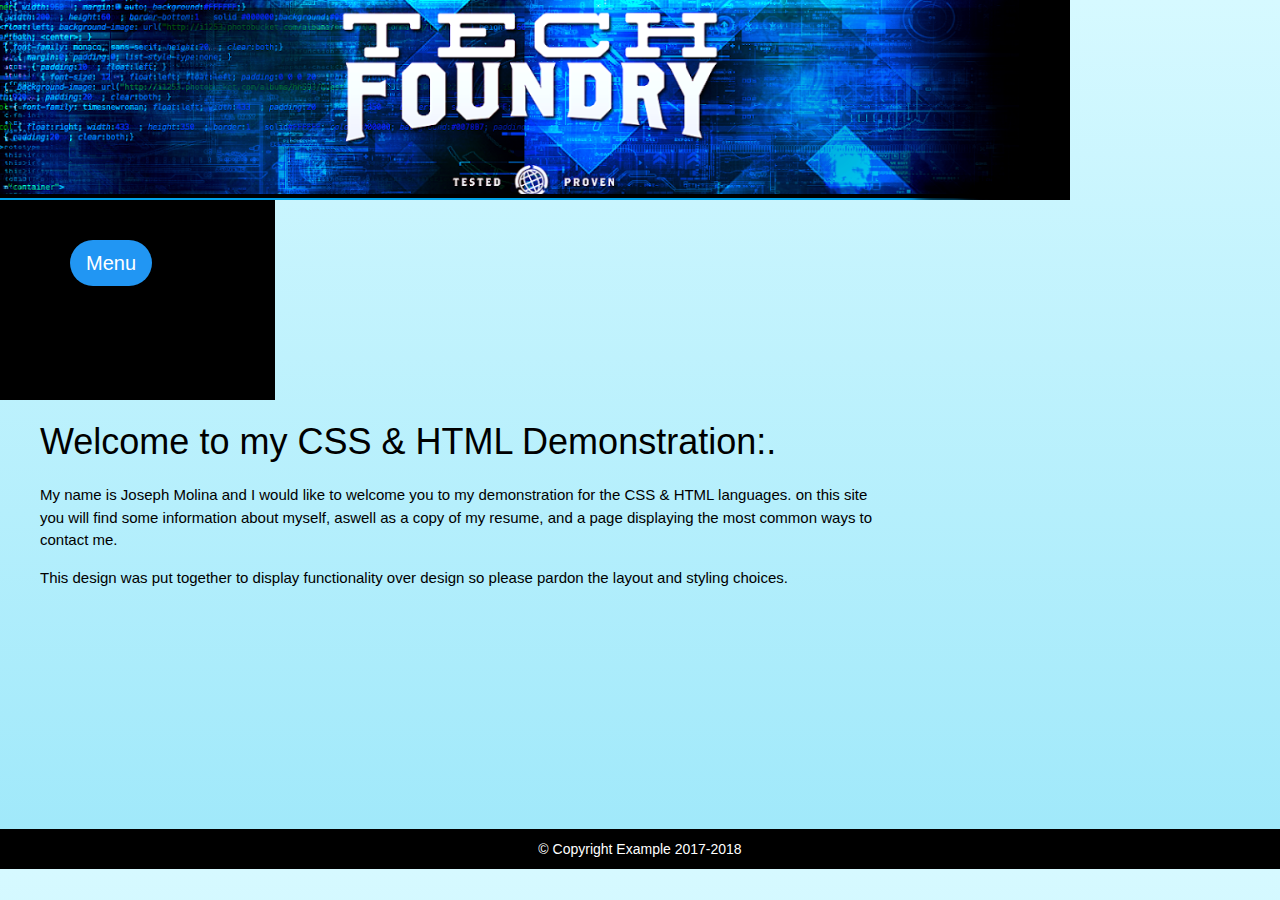
<file: index.html>
<!doctype html>
<html>
<head>
	<link rel="stylesheet" href="style.css">
	<link rel="stylesheet" href="w3.css">
	<style>

</style>
<title>
	Joseph Molina
</title>
</head>
<body>
<div class="holder">
	<div class="title">
	</div>
		
	<div class="navi">
		<div class="dropdown">
  <button onclick="myFunction()" class="dropbtn w3-btn w3-round-xxlarge w3-blue">Menu</button>
  <div id="myDropdown" class="dropdown-content">
    <a href="index.html"><b><u>Home</u></b></a>
    <a href="resume.html">Resume</a>
    <a href="contact.html">About</a>
  </div>
</div>
		</div>
	<div class="body">
		<p><h1>Welcome to my CSS & HTML Demonstration:.</h1></p>
		<p> My name is Joseph Molina and I would like to welcome you to my demonstration for the CSS & HTML languages.
on this site you will find some information about myself, aswell as a copy of my resume, and a page displaying the most common
ways to contact me.</p>

		<p>This design was put together to display functionality over design so please pardon the layout and styling choices.</p>
		<br>
		<br>
		<br>
		<br>
		<br>
		<br>
		<br>
		<br>
		<br>
		<br>
		
		</div>
<div class="footer">
<center>&copy; Copyright Example 2017-2018 </center>
	</div>
</div>
<Script>
	function myFunction() {
    document.getElementById("myDropdown").classList.toggle("show");
}


window.onclick = function(event) {
  if (!event.target.matches('.dropbtn')) {

    var dropdowns = document.getElementsByClassName("dropdown-content");
    var i;
    for (i = 0; i < dropdowns.length; i++) {
      var openDropdown = dropdowns[i];
      if (openDropdown.classList.contains('show')) {
        openDropdown.classList.remove('show');
      }
    }
  }
}</script>
	</body>
	</html>
</file>
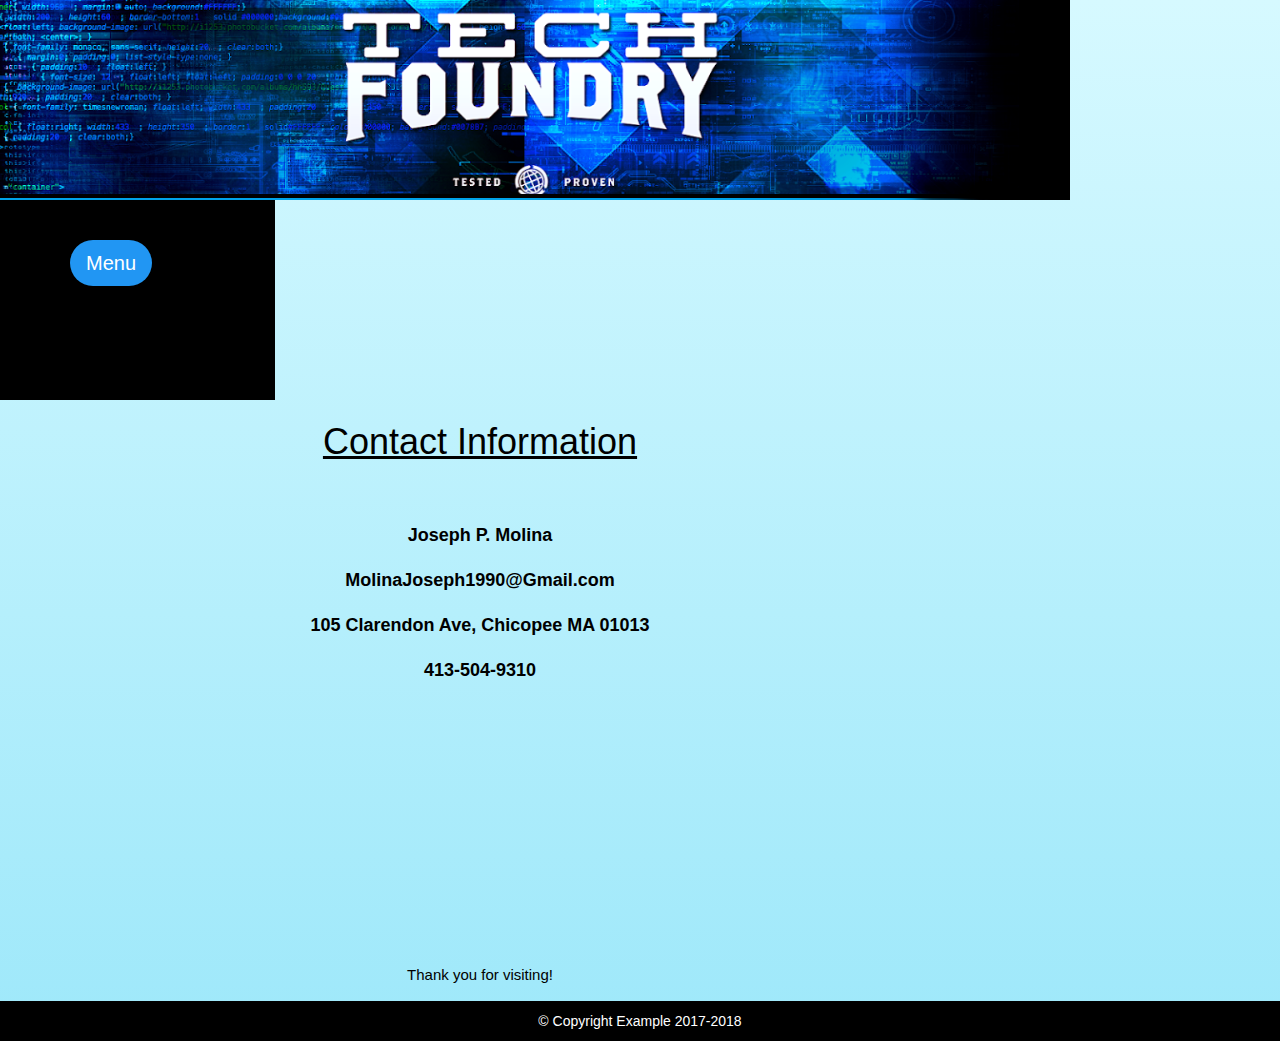
<file: contact.html>
<!doctype html>
<html>
<head>
	<link rel="stylesheet" href="style.css">
	<link rel="stylesheet" href="w3.css">
	<style>

</style>
<title>
	Joseph Molina
</title>
</head>
<body>
<div class="holder">
	<div class="title">
	</div>
		
	<div class="navi">
		<div class="dropdown">
  <button onclick="myFunction()" class="dropbtn w3-btn w3-round-xxlarge w3-blue">Menu</button>
  <div id="myDropdown" class="dropdown-content">
    <a href="index.html"><b><u>Home</u></b></a>
    <a href="resume.html">Resume</a>
    <a href="contact.html">About</a>
  </div>
</div>
		</div>
	<div class="bodyc">
		<center>
		<p>
		<p>
		<p><h1><U>Contact Information</u></h1></p>
		<Br>
		<p><strong><h5>Joseph P. Molina </p>
		<p> MolinaJoseph1990@Gmail.com</p>
		<p> 105 Clarendon Ave, Chicopee MA 01013
		<p> 413-504-9310</p>
		<br></h5>
		<br></strong>
		<br>
		<br>
		<br>
		<br>
		<br>
		<br>
		<br>
		<br>
		<br>Thank you for visiting!</p>
		</center>

		<p></p>

		
		</div>
<div class="footer">
<center>&copy; Copyright Example 2017-2018 </center>
	</div>
</div>
<Script>
	function myFunction() {
    document.getElementById("myDropdown").classList.toggle("show");
}


window.onclick = function(event) {
  if (!event.target.matches('.dropbtn')) {

    var dropdowns = document.getElementsByClassName("dropdown-content");
    var i;
    for (i = 0; i < dropdowns.length; i++) {
      var openDropdown = dropdowns[i];
      if (openDropdown.classList.contains('show')) {
        openDropdown.classList.remove('show');
      }
    }
  }
}</script>
	</body>
	</html>
</file>
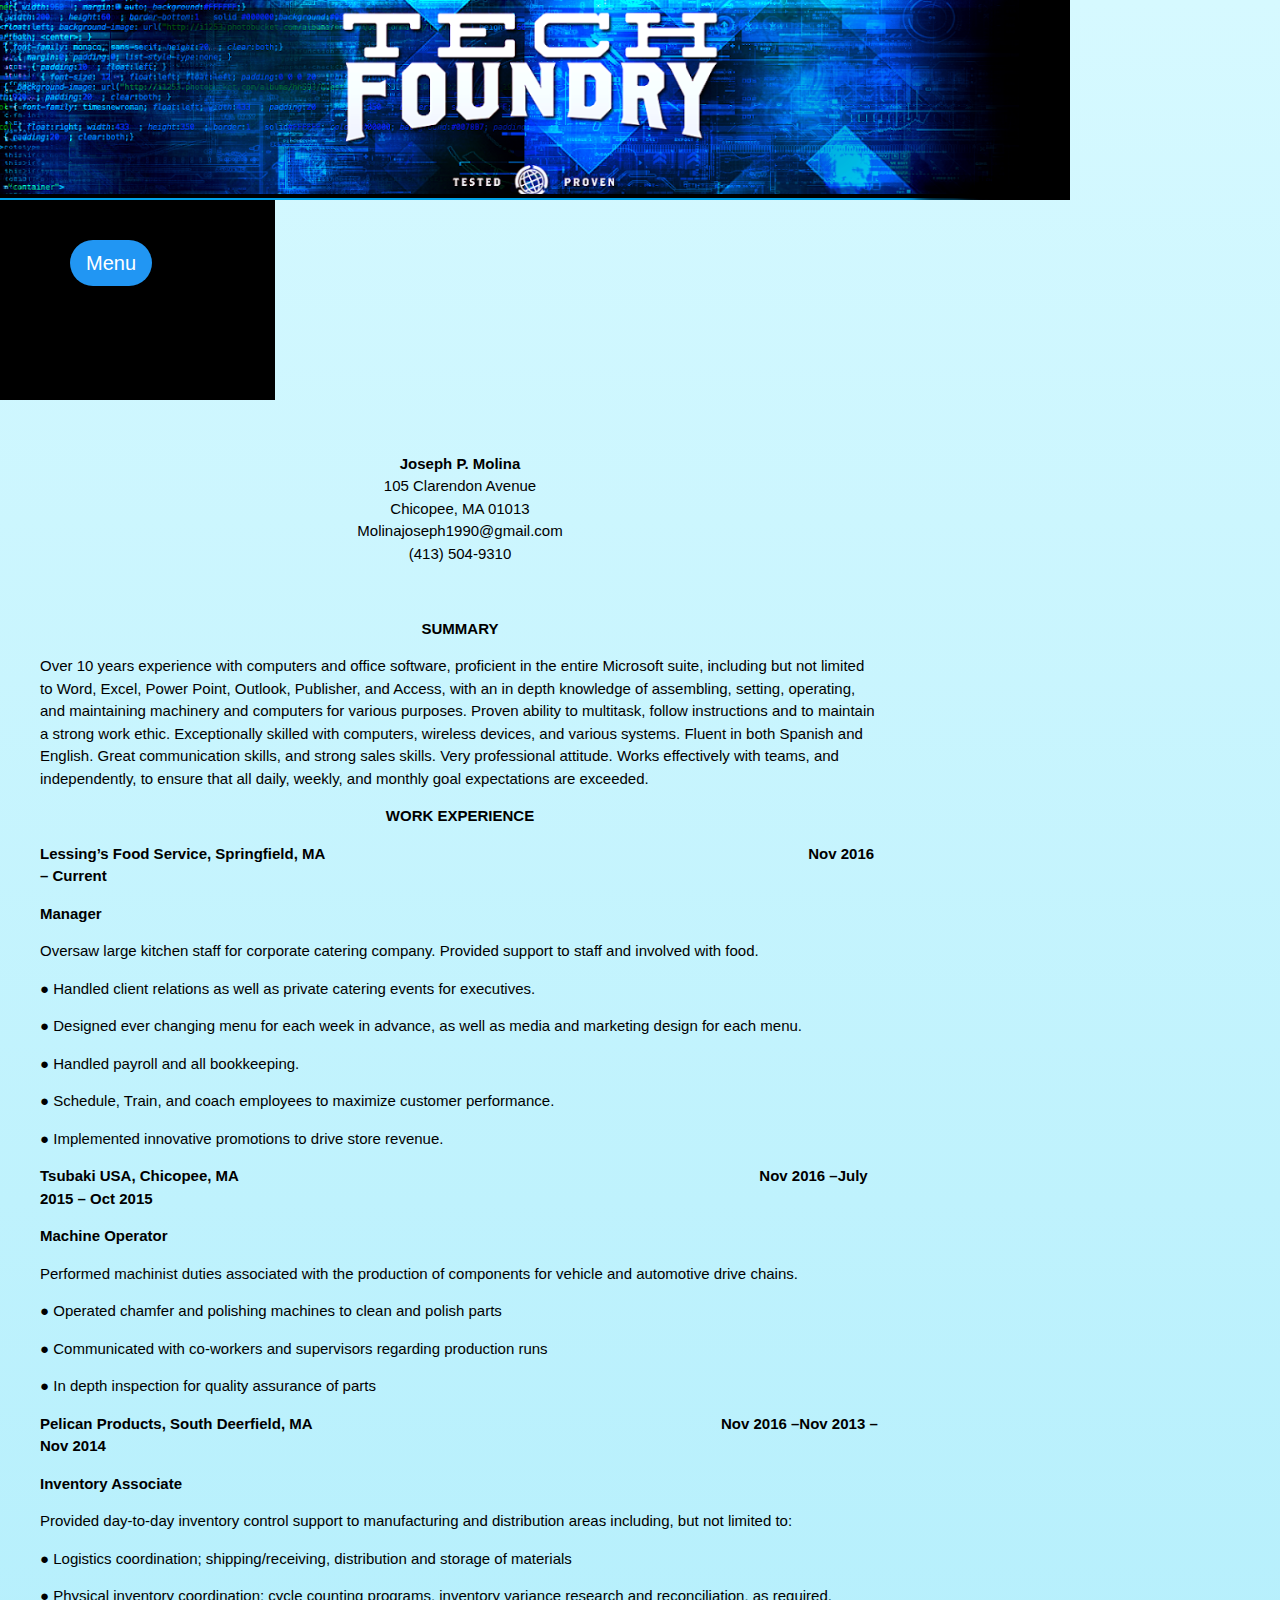
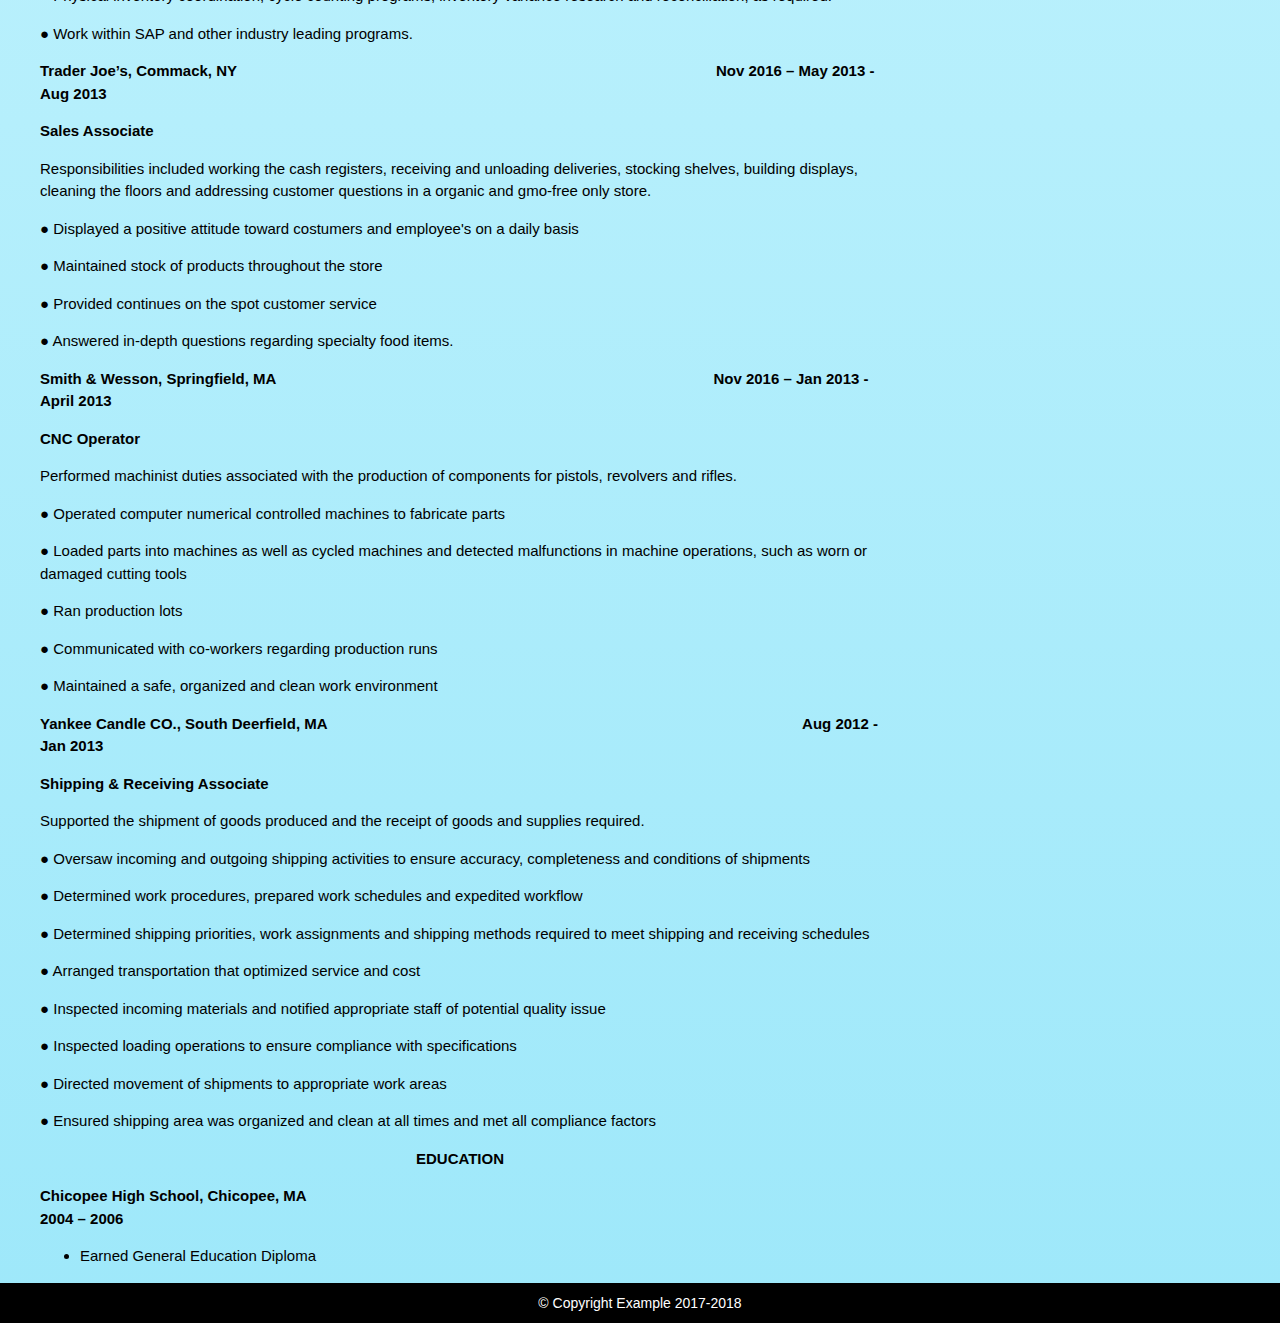
<file: resume.html>
<!doctype html>
<html>
<head>
	<link rel="stylesheet" href="style.css">
	<link rel="stylesheet" href="w3.css">
	<style>

</style>
<title>
	Joseph Molina
</title>
</head>
<body>
<div class="holder">
	<div class="title">
	</div>
		
	<div class="navi">
		<div class="dropdown">
  <button onclick="myFunction()" class="dropbtn w3-btn w3-round-xxlarge w3-blue">Menu</button>
  <div id="myDropdown" class="dropdown-content">
    <a href="index.html"><b><u>Home</u></b></a>
    <a href="resume.html">Resume</a>
    <a href="contact.html">About</a>
  </div>
</div>
		</div>
	<div class="body">
		<p>

<!-- resume starts here --!>
<br /><Center>
    <strong>Joseph P. Molina</strong>
    

<br />
    105 Clarendon Avenue
    

<br />
    Chicopee, MA 01013
  

<br />
    <a href="mailto:Molinajoseph1990@gmail.com">Molinajoseph1990@gmail.com</a>
    <a href="mailto:Molinajoseph1990@gmail.com"></a>
   

<br />
    (413) 504-9310
    <p>
    </p>
</p>
<br />
    <p>
    </p>
</p>
</center>
<p align="center">
    <strong>SUMMARY</strong>
    <p>
    </p>
</p>
<p>
    <p>
    </p>
</p>
<p>
    <a name="h.gjdgxs"></a>
    Over 10 years experience with computers and office software, proficient in
    the entire Microsoft suite, including but not limited to Word, Excel, Power
    Point, Outlook, Publisher, and Access, with an in depth knowledge of
    assembling, setting, operating, and maintaining machinery and computers for
    various purposes. Proven ability to multitask, follow instructions and to
    maintain a strong work ethic. Exceptionally skilled with computers,
    wireless devices, and various systems. Fluent in both Spanish and English.
    Great communication skills, and strong sales skills. Very professional
    attitude. Works effectively with teams, and independently, to ensure that
    all daily, weekly, and monthly goal expectations are exceeded.
    <p>
    </p>
</p>
<p>
    <p>
    </p>
</p>
<p align="center">
    <strong>WORK EXPERIENCE</strong>
    <p>
    </p>
</p>
<p>
    <p>
    </p>
</p>
<p>
    <strong>Lessing&#8217;s Food Service, Springfield, MA </strong>
    <strong>&nbsp;&nbsp;&nbsp;&nbsp;&nbsp;&nbsp;&nbsp;&nbsp;&nbsp;&nbsp;&nbsp;&nbsp;&nbsp;&nbsp;
&nbsp;&nbsp;&nbsp;&nbsp;&nbsp;&nbsp;&nbsp;&nbsp;&nbsp;&nbsp;&nbsp;&nbsp;&nbsp;&nbsp;&nbsp;&nbsp;
&nbsp;&nbsp;&nbsp;&nbsp;&nbsp;&nbsp;&nbsp;&nbsp;&nbsp;&nbsp;&nbsp;&nbsp;&nbsp;&nbsp;&nbsp;&nbsp;
&nbsp;&nbsp;&nbsp;&nbsp;&nbsp;&nbsp;&nbsp;&nbsp;&nbsp;&nbsp;&nbsp;&nbsp;&nbsp;&nbsp;&nbsp;&nbsp;
&nbsp;&nbsp;&nbsp;&nbsp;&nbsp;&nbsp;&nbsp;&nbsp;&nbsp;&nbsp;&nbsp;&nbsp;&nbsp;&nbsp;&nbsp;&nbsp;
&nbsp;&nbsp;&nbsp;&nbsp;&nbsp;&nbsp;&nbsp;&nbsp;&nbsp;&nbsp;&nbsp;&nbsp;&nbsp;&nbsp;&nbsp;&nbsp;
&nbsp;&nbsp;&nbsp;&nbsp;&nbsp;&nbsp;&nbsp;&nbsp;&nbsp;&nbsp;&nbsp;&nbsp;&nbsp;&nbsp;&nbsp;Nov 2016 &#8211; Current</strong>
    <p>
    </p>
</p>
<p>
    <strong>Manager </strong>
    <p>
    </p>
</p>
<p>
    Oversaw large kitchen staff for corporate catering company. Provided
    support to staff and involved with food.
    <p>
    </p>
</p>
<p>
    &#9679; Handled client relations as well as private catering events for
    executives.
    <p>
    </p>
</p>
<p>
    &#9679; Designed ever changing menu for each week in advance, as well as
    media and marketing design for each menu.
    <p>
    </p>
</p>
<p>
    &#9679; Handled payroll and all bookkeeping.
    <p>
    </p>
</p>
<p>
    &#9679; Schedule, Train, and coach employees to maximize customer
    performance.
    <p>
    </p>
</p>
<p>
    &#9679; Implemented innovative promotions to drive store revenue.
    <p>
    </p>
</p>
<p>
    <p>
    </p>
</p>
<p>
    <p>
    </p>
</p>
<p>
    <strong>Tsubaki USA, Chicopee, MA </strong>
    <strong>&nbsp;&nbsp;&nbsp;&nbsp;&nbsp;&nbsp;&nbsp;&nbsp;&nbsp;&nbsp;&nbsp;&nbsp;&nbsp;
&nbsp;&nbsp;&nbsp;&nbsp;&nbsp;&nbsp;&nbsp;&nbsp;&nbsp;&nbsp;&nbsp;&nbsp;&nbsp;&nbsp;&nbsp;
&nbsp;&nbsp;&nbsp;&nbsp;&nbsp;&nbsp;&nbsp;&nbsp;&nbsp;&nbsp;&nbsp;&nbsp;&nbsp;&nbsp;&nbsp;
&nbsp;&nbsp;&nbsp;&nbsp;&nbsp;&nbsp;&nbsp;&nbsp;&nbsp;&nbsp;&nbsp;&nbsp;&nbsp;&nbsp;&nbsp;
&nbsp;&nbsp;&nbsp;&nbsp;&nbsp;&nbsp;&nbsp;&nbsp;&nbsp;&nbsp;&nbsp;&nbsp;&nbsp;&nbsp;&nbsp;
&nbsp;&nbsp;&nbsp;&nbsp;&nbsp;&nbsp;&nbsp;&nbsp;&nbsp;&nbsp;&nbsp;&nbsp;&nbsp;&nbsp;&nbsp;
&nbsp;&nbsp;&nbsp;&nbsp;&nbsp;&nbsp;&nbsp;&nbsp;&nbsp;&nbsp;&nbsp;&nbsp;&nbsp;&nbsp;&nbsp;
&nbsp;&nbsp;&nbsp;&nbsp;&nbsp;&nbsp;&nbsp;&nbsp;&nbsp;&nbsp;&nbsp;&nbsp;&nbsp;&nbsp;Nov 2016 &#8211;July 2015 &#8211; Oct 2015</strong>
    <p>
    </p>
</p>
<p>
    <strong>Machine Operator </strong>
    <p>
    </p>
</p>
<p>
    Performed machinist duties associated with the production of components for
    vehicle and automotive drive chains.
    <p>
    </p>
</p>
<p>
    &#9679; Operated chamfer and polishing machines to clean and polish parts
    <p>
    </p>
</p>
<p>
    &#9679; Communicated with co-workers and supervisors regarding production
    runs
    <p>
    </p>
</p>
<p>
    &#9679; In depth inspection for quality assurance of parts
    <p>
    </p>
</p>
<p>
    <p>
    </p>
</p>
<p>
    <p>
    </p>
</p>
<p>
    <strong>Pelican Products, South Deerfield, MA</strong>
    <strong>&nbsp;&nbsp;&nbsp;&nbsp;&nbsp;&nbsp;&nbsp;&nbsp;&nbsp;&nbsp;&nbsp;&nbsp;&nbsp;
&nbsp;&nbsp;&nbsp;&nbsp;&nbsp;&nbsp;&nbsp;&nbsp;&nbsp;&nbsp;&nbsp;&nbsp;&nbsp;&nbsp;&nbsp;
&nbsp;&nbsp;&nbsp;&nbsp;&nbsp;&nbsp;&nbsp;&nbsp;&nbsp;&nbsp;&nbsp;&nbsp;&nbsp;&nbsp;&nbsp;
&nbsp;&nbsp;&nbsp;&nbsp;&nbsp;&nbsp;&nbsp;&nbsp;&nbsp;&nbsp;&nbsp;&nbsp;&nbsp;&nbsp;&nbsp;
&nbsp;&nbsp;&nbsp;&nbsp;&nbsp;&nbsp;&nbsp;&nbsp;&nbsp;&nbsp;&nbsp;&nbsp;&nbsp;&nbsp;&nbsp;
&nbsp;&nbsp;&nbsp;&nbsp;&nbsp;&nbsp;&nbsp;&nbsp;&nbsp;&nbsp;&nbsp;&nbsp;&nbsp;&nbsp;&nbsp;
&nbsp;&nbsp;&nbsp;Nov 2016 &#8211;Nov 2013 &#8211; Nov 2014</strong>
    <p>
    </p>
</p>
<p>
    <strong>Inventory Associate </strong>
    <p>
    </p>
</p>
<p>
    Provided day-to-day inventory control support to manufacturing and
    distribution areas<strong> </strong>including, but not limited to:
    <p>
    </p>
</p>
<p>
    &#9679; Logistics coordination; shipping/receiving, distribution and
    storage of materials
    <p>
    </p>
</p>
<p>
    &#9679; Physical inventory coordination; cycle counting programs, inventory
    variance research and reconciliation, as required.
    <p>
    </p>
</p>
<p>
    &#9679; Work within SAP and other industry leading programs.
    <p>
    </p>
</p>
<p>
    <p>
    </p>
</p>
<p>
    <strong>Trader Joe&#8217;s, Commack, NY &nbsp;&nbsp;&nbsp;&nbsp;&nbsp;&nbsp;&nbsp;
&nbsp;&nbsp;&nbsp;&nbsp;&nbsp;&nbsp;&nbsp;&nbsp;&nbsp;&nbsp;&nbsp;&nbsp;&nbsp;&nbsp;
&nbsp;&nbsp;&nbsp;&nbsp;&nbsp;&nbsp;&nbsp;&nbsp;&nbsp;&nbsp;&nbsp;&nbsp;&nbsp;&nbsp;
&nbsp;&nbsp;&nbsp;&nbsp;&nbsp;&nbsp;&nbsp;&nbsp;&nbsp;&nbsp;&nbsp;&nbsp;&nbsp;&nbsp;
&nbsp;&nbsp;&nbsp;&nbsp;&nbsp;&nbsp;&nbsp;&nbsp;&nbsp;&nbsp;&nbsp;&nbsp;&nbsp;&nbsp;
&nbsp;&nbsp;&nbsp;&nbsp;&nbsp;&nbsp;&nbsp;&nbsp;&nbsp;&nbsp;&nbsp;&nbsp;&nbsp;&nbsp;
&nbsp;&nbsp;&nbsp;&nbsp;&nbsp;&nbsp;&nbsp;&nbsp;&nbsp;&nbsp;&nbsp;&nbsp;&nbsp;&nbsp;
&nbsp;&nbsp;&nbsp;&nbsp;&nbsp;&nbsp;&nbsp;&nbsp;&nbsp;&nbsp;&nbsp;&nbsp;&nbsp;&nbsp;
&nbsp;Nov 2016 &#8211; May 2013 - Aug 2013</strong>
    <p>
    </p>
</p>
<p>
    <strong>Sales Associate</strong>
    <p>
    </p>
</p>
<p>
    Responsibilities included working the cash registers, receiving and
    unloading deliveries, stocking shelves, building displays, cleaning the
    floors and addressing customer questions in a organic and gmo-free only
    store.
    <p>
    </p>
</p>
<p>
    &#9679; Displayed a positive attitude toward costumers and employee's on a
    daily basis
    <p>
    </p>
</p>
<p>
    &#9679; Maintained stock of products throughout the store
    <p>
    </p>
</p>
<p>
    &#9679; Provided continues on the spot customer service
    <p>
    </p>
</p>
<p>
    &#9679; Answered in-depth questions regarding specialty food items.
    <p>
    </p>
</p>
<p>
    <p>
    </p>
</p>
<p>
    <strong> Smith &amp; Wesson, Springfield, MA &nbsp;&nbsp;&nbsp;&nbsp;&nbsp;&nbsp;
&nbsp;&nbsp;&nbsp;&nbsp;&nbsp;&nbsp;&nbsp;&nbsp;&nbsp;&nbsp;&nbsp;&nbsp;&nbsp;&nbsp;
&nbsp;&nbsp;&nbsp;&nbsp;&nbsp;&nbsp;&nbsp;&nbsp;&nbsp;&nbsp;&nbsp;&nbsp;&nbsp;&nbsp;
&nbsp;&nbsp;&nbsp;&nbsp;&nbsp;&nbsp;&nbsp;&nbsp;&nbsp;&nbsp;&nbsp;&nbsp;&nbsp;&nbsp;
&nbsp;&nbsp;&nbsp;&nbsp;&nbsp;&nbsp;&nbsp;&nbsp;&nbsp;&nbsp;&nbsp;&nbsp;&nbsp;&nbsp;
&nbsp;&nbsp;&nbsp;&nbsp;&nbsp;&nbsp;&nbsp;&nbsp;&nbsp;&nbsp;&nbsp;&nbsp;&nbsp;&nbsp;
&nbsp;&nbsp;&nbsp;&nbsp;&nbsp;&nbsp;&nbsp;&nbsp;&nbsp;&nbsp;&nbsp;&nbsp;&nbsp;&nbsp;
&nbsp;&nbsp;&nbsp;&nbsp;&nbsp;&nbsp;&nbsp;Nov 2016 &#8211; Jan 2013 - April 2013</strong>
    <p>
    </p>
</p>
<p>
    <strong> CNC Operator</strong>
    <p>
    </p>
</p>
<p>
    Performed machinist duties associated with the production of components for
    pistols, revolvers and rifles.
    <p>
    </p>
</p>
<p>
    &#9679; Operated computer numerical controlled machines to fabricate parts
    <p>
    </p>
</p>
<p>
    &#9679; Loaded parts into machines as well as cycled machines and detected
    malfunctions in machine operations, such as worn or damaged cutting tools
    <p>
    </p>
</p>
<p>
    &#9679; Ran production lots
    <p>
    </p>
</p>
<p>
    &#9679; Communicated with co-workers regarding production runs
    <p>
    </p>
</p>
<p>
    &#9679; Maintained a safe, organized and clean work environment
    <p>
    </p>
</p>
<p>
    <p>
    </p>
</p>
<p>
    <strong>Yankee Candle CO., South Deerfield, MA &nbsp;&nbsp;&nbsp;&nbsp;&nbsp;&nbsp;&nbsp;
&nbsp;&nbsp;&nbsp;&nbsp;&nbsp;&nbsp;&nbsp;&nbsp;&nbsp;&nbsp;&nbsp;&nbsp;&nbsp;&nbsp;&nbsp;&nbsp;
&nbsp;&nbsp;&nbsp;&nbsp;&nbsp;&nbsp;&nbsp;&nbsp;&nbsp;&nbsp;&nbsp;&nbsp;&nbsp;&nbsp;&nbsp;&nbsp;
&nbsp;&nbsp;&nbsp;&nbsp;&nbsp;&nbsp;&nbsp;&nbsp;&nbsp;&nbsp;&nbsp;&nbsp;&nbsp;&nbsp;&nbsp;&nbsp;
&nbsp;&nbsp;&nbsp;&nbsp;&nbsp;&nbsp;&nbsp;&nbsp;&nbsp;&nbsp;&nbsp;&nbsp;&nbsp;&nbsp;&nbsp;&nbsp;
&nbsp;&nbsp;&nbsp;&nbsp;&nbsp;&nbsp;&nbsp;&nbsp;&nbsp;&nbsp;&nbsp;&nbsp;&nbsp;&nbsp;&nbsp;&nbsp;
&nbsp;&nbsp;&nbsp;&nbsp;&nbsp;&nbsp;&nbsp;&nbsp;&nbsp;&nbsp;&nbsp;&nbsp;&nbsp;&nbsp;&nbsp;&nbsp;
&nbsp;&nbsp;&nbsp;Aug 2012 - Jan 2013</strong>
    <p>
    </p>
</p>
<p>
    <strong>Shipping &amp; Receiving Associate</strong>
    <p>
    </p>
</p>
<p>
    Supported the shipment of goods produced and the receipt of goods and
    supplies required.
    <p>
    </p>
</p>
<p>
    &#9679; Oversaw incoming and outgoing shipping activities to ensure
    accuracy, completeness and conditions of shipments
    <p>
    </p>
</p>
<p>
    &#9679; Determined work procedures, prepared work schedules and expedited
    workflow
    <p>
    </p>
</p>
<p>
    &#9679; Determined shipping priorities, work assignments and shipping
    methods required to meet shipping and receiving schedules
    <p>
    </p>
</p>
<p>
    &#9679; Arranged transportation that optimized service and cost
    <p>
    </p>
</p>
<p>
    &#9679; Inspected incoming materials and notified appropriate staff of
    potential quality issue
    <p>
    </p>
</p>
<p>
    &#9679; Inspected loading operations to ensure compliance with
    specifications
    <p>
    </p>
</p>
<p>
    &#9679; Directed movement of shipments to appropriate work areas
    <p>
    </p>
</p>
<p>
    &#9679; Ensured shipping area was organized and clean at all times and met
    all compliance factors
    <p>
    </p>
</p>
<p>
    <p>
    </p>
</p>
<p align="center">
    <p>
    </p>
</p>
<p align="center">
    <strong>EDUCATION</strong>
    <p>
    </p>
</p>
<p>
    <strong>
        Chicopee High School, Chicopee, MA &nbsp;&nbsp;&nbsp;&nbsp;&nbsp;&nbsp;&nbsp;&nbsp;
&nbsp;&nbsp;&nbsp;&nbsp;&nbsp;&nbsp;&nbsp;&nbsp;&nbsp;&nbsp;&nbsp;&nbsp;&nbsp;&nbsp;&nbsp;
&nbsp;&nbsp;&nbsp;&nbsp;&nbsp;&nbsp;&nbsp;&nbsp;&nbsp;&nbsp;&nbsp;&nbsp;&nbsp;&nbsp;&nbsp;
&nbsp;&nbsp;&nbsp;&nbsp;&nbsp;&nbsp;&nbsp;&nbsp;&nbsp;&nbsp;&nbsp;&nbsp;&nbsp;&nbsp;&nbsp;
&nbsp;&nbsp;&nbsp;&nbsp;&nbsp;&nbsp;&nbsp;&nbsp;&nbsp;&nbsp;&nbsp;&nbsp;&nbsp;&nbsp;&nbsp;
&nbsp;&nbsp;&nbsp;&nbsp;&nbsp;&nbsp;&nbsp;&nbsp;&nbsp;&nbsp;&nbsp;&nbsp;&nbsp;&nbsp;&nbsp;
&nbsp;&nbsp;&nbsp;&nbsp;&nbsp;&nbsp;&nbsp;&nbsp;&nbsp;&nbsp;&nbsp;&nbsp;&nbsp;&nbsp;&nbsp;
&nbsp;&nbsp;&nbsp;&nbsp;&nbsp;&nbsp;&nbsp;&nbsp;&nbsp;&nbsp;&nbsp;&nbsp;&nbsp;&nbsp;&nbsp;
&nbsp;&nbsp;&nbsp;&nbsp;&nbsp;&nbsp;&nbsp;&nbsp;&nbsp;&nbsp;&nbsp; 2004 &#8211; 2006
        <p>
	<p>
	<p>
        </p>
    </strong>
</p>
<ul>
    <li>
        Earned General Education Diploma
        <p>
        </p>
    </li>
</ul>

<!-- resume ends here --!>


</p>
		
		</div>
<div class="footer">
<center>&copy; Copyright Example 2017-2018 </center>
	</div>
</div>
<Script>
	function myFunction() {
    document.getElementById("myDropdown").classList.toggle("show");
}


window.onclick = function(event) {
  if (!event.target.matches('.dropbtn')) {

    var dropdowns = document.getElementsByClassName("dropdown-content");
    var i;
    for (i = 0; i < dropdowns.length; i++) {
      var openDropdown = dropdowns[i];
      if (openDropdown.classList.contains('show')) {
        openDropdown.classList.remove('show');
      }
    }
  }
}</script>
	</body>
	</html>
</file>
<file: style.css>
body {
	background-size: 100% auto;
	background: linear-gradient(to bottom, rgba(214,249,255,1) 0%,rgba(158,232,250,1) 100%);
}
.title {
	float: left;
	width: 1070px;
	height: 200px;
	background-image: url('bgtitle.png');
	background-repeat: no-repeat;
	background-color: black;


}
.body {
	float: left;
	width: 100%;
	height: 100%;
	padding-left: 40px;
	font-family: arial;
	padding-right: 400px;


}
.bodyc {
	float: left;
	width: 100%;
	height: 100%;
	padding-left: 80px;
	font-family: arial;
	padding-right: 400px;


}
.footer {
	width: 100%;
	height: 40px;
	background-color: black;
	float: left;
	color: white;
	margin: auto;
	padding-top: 10px;
	font-size: 14px;
	font-family: arial;

}
.navi {
	float: left;
	height: 200px;
	width: 275px;
	padding-top: 40px;
	padding-left: 70px;
	background-color: black;
}
.holder {
	display: block;
	width: 100%;
	height: 100%;
	position: relative;

}
/* Start of navigation menu */
.dropbtn {
    background-color: #6ef442;
    color: white;
    font-size: 20px;
    margin: auto;
    border: none;
    cursor: pointer;
    float: right;
}

.dropbtn:hover, .dropbtn:focus {
    background-color: #6ef442;
}

.dropdown {
    position: relative;
    display: inline-block;
}

.dropdown-content {
    display: none;
    position: absolute;
    background-color: #f9f9f9;
    min-width: 160px;
    box-shadow: 0px 8px 16px 0px rgba(0,0,0,0.2);
    z-index: 1;
}

.dropdown-content a {
    color: black;
    padding: 12px 16px;
    text-decoration: none;
    display: block;
}

.dropdown-content a:hover {background-color: #f1f1f1}

.show {display:block;}

a:active {
    text-decoration: none;
}
a:visited {
    text-decoration: none;
}
a:link {
    text-decoration: none;
}
</file>
